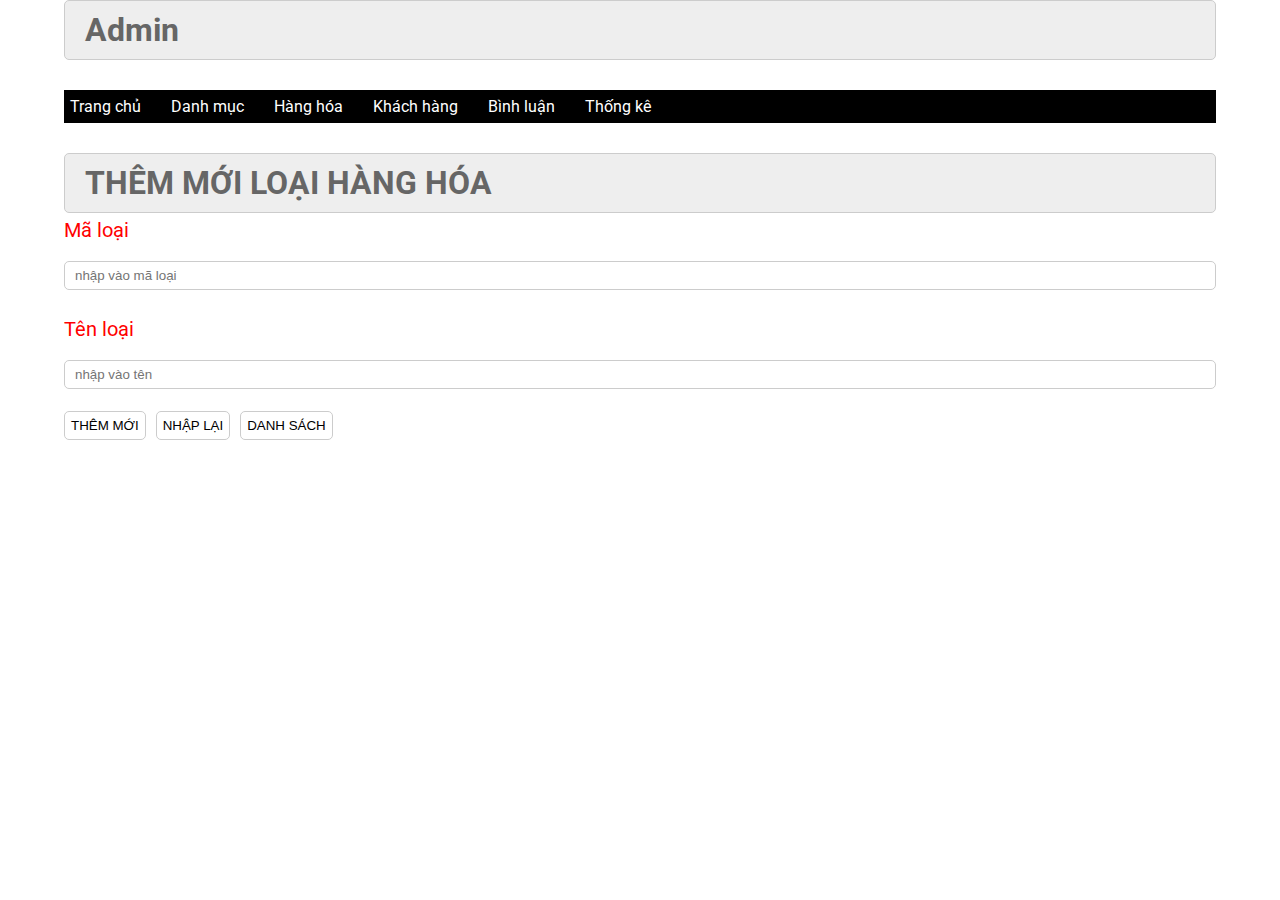
<file: main/admin.html>
<!DOCTYPE html>
<html lang="en">
<head>
    <meta charset="UTF-8">
    <meta http-equiv="X-UA-Compatible" content="IE=edge">
    <meta name="viewport" content="width=device-width, initial-scale=1.0">
    <title>Dự án mẫu</title>
    <link rel="stylesheet" href="./css/css.css">
    <link href="https://fonts.googleapis.com/css2?family=Roboto:wght@300;400;500;700;900&display=swap" rel="stylesheet">
    <style>
     
    </style>
</head>
<body>
    <div class="boxcenter">
       <!-- BIGIN HEADER -->
       <header>
        <div class="row mb header_admin">
            <h1>Admin</h1>
        </div>
        <div class="row mb menu">
            <ul>          
              <li><a href="index.html">Trang chủ</a></li>
              <li><a href="admin.html">Danh mục</a></li>
              <li><a href="admin.html">Hàng hóa</a></li>
              <li><a href="">Khách hàng</a></li>
              <li><a href="">Bình luận</a></li>
              <li><a href="">Thống kê</a></li>
            </ul>
        </div>
      </header>
        <div class="row2">
         <div class="row2 font_title">
          <h1>THÊM MỚI LOẠI HÀNG HÓA</h1>
         </div>
         <div class="row2 form_content ">
          <form action="#" method="POST">
           <div class="row2 mb10 form_content_container">
           <label> Mã loại </label> <br>
            <input type="text" name="maloai" placeholder="nhập vào mã loại">
           </div>
           <div class="row2 mb10">
            <label>Tên loại </label> <br>
            <input type="text" name="tenloai" placeholder="nhập vào tên">
           </div>
           <div class="row mb10 ">
         <input class="mr20" type="submit" value="THÊM MỚI">
         <input  class="mr20" type="reset" value="NHẬP LẠI">

         <a href="danhsach.html"><input  class="mr20" type="button" value="DANH SÁCH"></a>
           </div>
          </form>
         </div>
        </div>
 
     <!-- END HEADER -->

       
    </div>
    
</body>
</html>
</file>
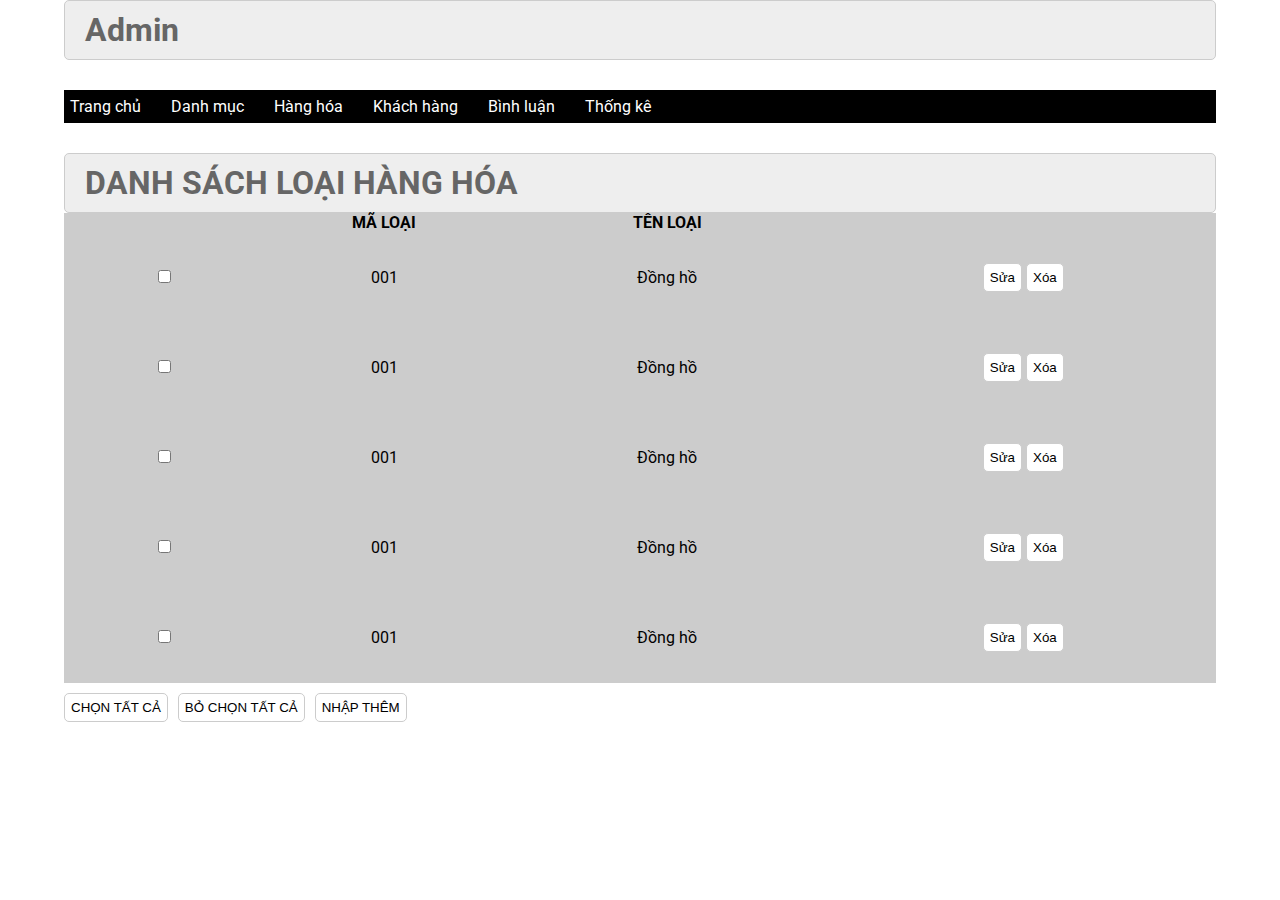
<file: main/danhsach.html>
<!DOCTYPE html>
<html lang="en">
<head>
    <meta charset="UTF-8">
    <meta http-equiv="X-UA-Compatible" content="IE=edge">
    <meta name="viewport" content="width=device-width, initial-scale=1.0">
    <title>Dự án mẫu</title>
    <link rel="stylesheet" href="css/css.css">
    <link href="https://fonts.googleapis.com/css2?family=Roboto:wght@300;400;500;700;900&display=swap" rel="stylesheet">
    <style>
     
    </style>
</head>
<body>
    <div class="boxcenter">
       <!-- BIGIN HEADER -->
       <header>
        <div class="row mb header_admin">
            <h1>Admin</h1>
        </div>
        <div class="row mb menu">
            <ul>
                
              <li><a href="index.html">Trang chủ</a></li>
              <li><a href="admin.html">Danh mục</a></li>
              <li><a href="">Hàng hóa</a></li>
              <li><a href="">Khách hàng</a></li>
              <li><a href="">Bình luận</a></li>
              <li><a href="">Thống kê</a></li>
            </ul>
        </div>
       </header>
        <!-- END HEADER -->
        <div class="row2">
         <div class="row2 font_title">
          <h1>DANH SÁCH LOẠI HÀNG HÓA</h1>
         </div>
         <div class="row2 form_content ">
          <form action="#" method="POST">
           <div class="row2 mb10 formds_loai">
           <table>
            <tr>
                <th></th>
                <th>MÃ LOẠI</th>
                <th>TÊN LOẠI</th>
                <th></th>
            </tr>
            <tr>
                <td><input type="checkbox" name="" id=""></td>
                <td>001</td>
                <td>Đồng hồ</td>
                <td><input type="button" value="Sửa">   <input type="button" value="Xóa"></td>
            </tr>
            <tr>
                <td><input type="checkbox" name="" id=""></td>
                <td>001</td>
                <td>Đồng hồ</td>
                <td><input type="button" value="Sửa">   <input type="button" value="Xóa"></td>
            </tr>
            <tr>
                <td><input type="checkbox" name="" id=""></td>
                <td>001</td>
                <td>Đồng hồ</td>
                <td><input type="button" value="Sửa">   <input type="button" value="Xóa"></td>
            </tr>
            <tr>
                <td><input type="checkbox" name="" id=""></td>
                <td>001</td>
                <td>Đồng hồ</td>
                <td><input type="button" value="Sửa">   <input type="button" value="Xóa"></td>
            </tr>
            <tr>
                <td><input type="checkbox" name="" id=""></td>
                <td>001</td>
                <td>Đồng hồ</td>
                <td><input type="button" value="Sửa">   <input type="button" value="Xóa"></td>
            </tr>
           
            
           </table>
           </div>
           <div class="row mb10 ">
         <input class="mr20" type="button" value="CHỌN TẤT CẢ">
         <input  class="mr20" type="button" value="BỎ CHỌN TẤT CẢ">
<a href="admin.html"> <input  class="mr20" type="button" value="NHẬP THÊM"></a>
           </div>
          </form>
         </div>
        </div>



       
    </div>
    
</body>
</html>
</file>
<file: main/css/css.css>
:root{
    --white-color:#fff;
    --black-color:#000;
    --text-color:#333;
}
*{
    margin:0;
    padding:0;
    box-sizing:border-box;
}
body{
   font-family:'Roboto', sans-serif; 
}

.boxcenter{
    width:90%;
    margin:0 auto;
}
.row{
  display:flex;
  width:100%;
}
.row2{
float:left;
    width:100%;
}
.mb{
    margin-bottom:30px;
}
.mb10{
    margin-bottom:10px;
}
  /* CSS CHO PHẦN HEADER */
.header{
    background:aqua;
    border:1px solid #000;
    font-size:16px;
    padding:5px;
}
.menu{
    background:black;
    border:1px solid #000;
   
    padding:5px;
    height:33px;

}
.menu ul{
  display:flex;
  align-items:center;
  gap:30px;
  }
.menu ul li{
  list-style:none;
}
.menu li a{
  color:white;
  text-decoration:none;
}
.menu li a:hover,.dropdown:hover .dropbtn{
 background-color:rgb(225,0,43);
 padding:13px 0;
}
.dropdown_content{
    display:none;
    position:absolute;
    background-color: #98FB98;
    min-width:160px;
    box-shadow: 0px 8px 16px 0px rgba(0,0,0,0.2);
    z-index:1;
}
.dropdown_content a{
    color:black;
    padding:12px 16px;
    text-decoration:none;
    display:block;
    text-align:center;

}
.dropdown_content a:hover{
    background-color: #98FB98;
}
.dropdown:hover .dropdown_content{
    display:block;
    margin-top:13px; 
}
   /* css cho phần nội dung */
.catalog{
    display:flex;
    gap:30px;
}

.boxleft{
    width:75%;
}
.boxright{
   
    width:25%;
}
.box_title{
    display:flex;
 
    background:#EEEE;
    border-top-left-radius:5px;
    border-top-right-radius:5px;
    border-left:1px solid #ccc;
    border-right:1px solid #ccc;
    padding:10px;
    color:#333;
    height:30px;
    align-items:center;
   
}
.box_content{
    
    
    border-left:1px solid #ccc;
    border-right:1px solid #ccc;
    border-bottom:1px solid #ccc;
    border-bottom-left-radius:5px;
    border-bottom-right-radius:5px;
    min-height:200px;
    padding:20px;
}
.box_content2{
    padding:20px;
    background:#EEEE;
    border-left:1px solid #ccc;
    border-right:1px solid #ccc;
    border-bottom:1px solid #ccc;
    border-bottom-left-radius:5px;
    border-bottom-right-radius:5px;
    min-height:200px;
     
}

.box_footer{
        background:#EEEE;
        border-bottom-left-radius:5px;
        border-bottom-right-radius:5px;  
        padding:10px;
        color:#333;
        height:30px;
        align-items:center;
}
.banner{
    width:100%;
    min-width:300px;  
    text-align:center;
    position:relative;
}
.banner img{
width:100%;
height:300px;
}
.pre, .next{
    cursor:pointer;
    position:absolute;
    top:50%;
    width:auto;
    padding:16px;
    color:white;
    font-weight:bold;
    font-size:18px;
    transition:0.6s ease-in-out;
    border-radius:0 3px 3px 0;
    border:none;
    
}
.pre:hover, .next:hover{
    background-color:rgba(0,0,0,0.8);
}
.next{
    right:0;
    border-radius:3px 0 0 3px;
}
.pre{
    left:0;
    border-radius:0 3px 3px 0;
}
.items{
    width:95%;
    margin:0 auto;
    display:grid;
    grid-template-columns:1fr 1fr 1fr;
    gap:20px;
}
.box_items{
    border:1px solid #EEEE;
    border-radius:5px;
    text-align:center;
    height:360px;
    position:relative;
    overflow:hidden;
}
.box_items img{
   width:100%;
   height:250px;
   border-radius:10px;
}
.box_items a{
    text-decoration:none;
    color:black;
  
}
.box_items .item_name{
    margin-top:10px;
   font-size:20px;
   font-weight:bold;

}
.box_items .price{
    margin:10px 0;
  color:red;
  font-weight:500;

}
.box_items_img:hover .add{
  width:92%;
 bottom:30.66%;
}
.box_items_img .add{
 
    position:absolute;
    bottom:-100%;
   
padding:10px;
background-color:aqua;
border-radius:6px;
margin-top:20px;

}
form{
    text-align:center;
}
.form_li a{
    text-decoration: none;
    color:aqua;
}
.form_li a:hover{
    text-decoration: underline;
    color:red;
}
.form_li{
   list-style: none;
}
.form_account{
  line-height: 150%;
}
.form_account input[type="email"],
.form_account input[type="text"],
.form_account input[type="password"],
.form_content input[type="text"]{
  width:100%;
  border:1px solid #ccc;
  border-radius:5px ;
  padding:6px 10px;
  margin-bottom:12px;
}
.form_account input[type="checkbox"]{
  border-radius:5px ;
}
.form_account input[type="reset"],
.form_account input[type="submit"],
.form_content input[type="submit"],
.form_content input[type="reset"],
.form_content input[type="button"]{
    padding:6px;
    background:white;
    border:1px solid #CCC;
    border-radius:5px;
}
.form_account input[type="submit"]:hover,
.form_content input[type="submit"]:hover,
.form_content input[type="reset"]:hover,
.form_content input[type="button"]:hover{
    background:#CCC;
}
     /*  CSS CHO PHẦN DANH MỤC */
.product_portfolio ul{
margin:0;
list-style-type:none;
padding:0;
}
.product_portfolio ul li{
padding:10px 20px;
background-color:#EEEE;
border-bottom:1px #ccc solid;
}
.product_portfolio ul li a{
text-decoration:none;
color:#000;
}
.product_portfolio ul li:hover{

background-color:#CCC;
}
.box_search input{
    margin-top:9px;
padding:5px 10px;
background-color:#ffff;
border-radius:5px;
border:1px #ccc solid;
}
.selling_products img{
width:20%;
height:50px;
margin-right:10px;
}
.selling_products a{
    color:#000;
    text-decoration:none;
}
.selling_products a:hover{
    color:#000;
    text-decoration:underline;
}
.banner2 img{
width:60%;
}

/* CSS CHO ADMIN */
.header_admin{
    background-color:#EEE;
    border:1px #CCC solid;
    color:#666;
    border-radius:5px;
    padding:10px 20px;
    
}
.header_admin h1{
font-size:2vv;
}
.font_title{
    background-color:#EEE;
    border:1px #CCC solid;
    color:#666;
    border-radius:5px;
    padding:10px 20px;
}
.mr20{
   margin-right:10px;
}
 label{
   display:flex;
   justify-content:start;
    font-size:20px;
    color:red;
    margin-top:5px;
}
.formds_loai table{
    width:100%;
    border-collapse:collapse;
     background-color:#ccc;
   
        padding:20px;
}
.formds_loai table td {
    padding:10px 20px;
    border:1px #ccc solid;
    padding:30px;
}
.box_footer{
    margin-top:300px;
}
/* footer section starts */
#footer {
    font-family: BalloExtra;
    height: auto;
    padding-bottom: 40px;
    background-image: linear-gradient(
        rgba(51, 51, 51, 0.86),
        rgba(51, 51, 51, 0.86)
      ),
      url("./img/anh2.jpg");
    background-repeat: no-repeat;
    background-size: cover;
    background-position: center;
    margin-top: 2rem;
  }
  #footer,
  .footer-left,
  .footer-right {
    display: flex;
  }
  
  .footer-left,
  .footer-right {
    margin-top: 3rem;
  }
  
  .footer-left {
    padding-left: 12%;
    align-items: center;
    width: 65%;
  }
  .footer-right {
    margin-top: 3.5rem;
    gap: 3rem;
    padding-right: 12%;
    width: 35%;
  }
  
  #footer h3 {
    font-family: BalooExtra;
    text-align: start;
    color: var(--yellow-color);
  }
  
  #footer p,
  #footer a {
    font-family: Barlow;
    color: #ffff;
    text-align: start;
  }
  #footer a {
    text-decoration: none;
    display: block;
    line-height: 1.8rem;
  }
  .footer-left .footer-logo {
    width: 45%;
    margin-right: 2.3rem;
  }
  
  .footer-logo img {
    width: 100%;
    object-fit: cover;
  }
  #footer i {
    color: var(--yellow-color);
  }
  
  #footer .card_1 {
    width: 70%;
  }
  
  .card_1 {
    width: 70%;
    margin: 0;
  }
  
  .card_1 div {
    display: flex;
    align-items: center;
  }
  
  .card_1 div p,
  .card_1 p {
    font-size: 0.9rem;
    margin-left: 0.3rem;
    line-height: 2rem;
    display: block;
    text-align: start;
  }
  
  .icons i {
    font-size: 1.5rem;
    margin-left: 1.3rem;
    margin-top: 0.5rem;
    margin-bottom: 1.4rem;
    cursor: pointer;
  }
  
  #footer .images {
    display: flex;
    flex-wrap: wrap;
    gap: 1rem;
  }
  
  #footer .image {
    width: 8rem;
    height: 2.5rem;
  }
  
  .image img {
    width: 100%;
    height: 100%;
    object-fit: cover;
    border-radius: 0.2rem;
  }
  .image_3 {
    height: 3rem !important;
    width: 10rem;
    margin-top: 0.5rem;
  }
  /* footer section ends */
  .spct{
    text-align: center;
  }
</file>
